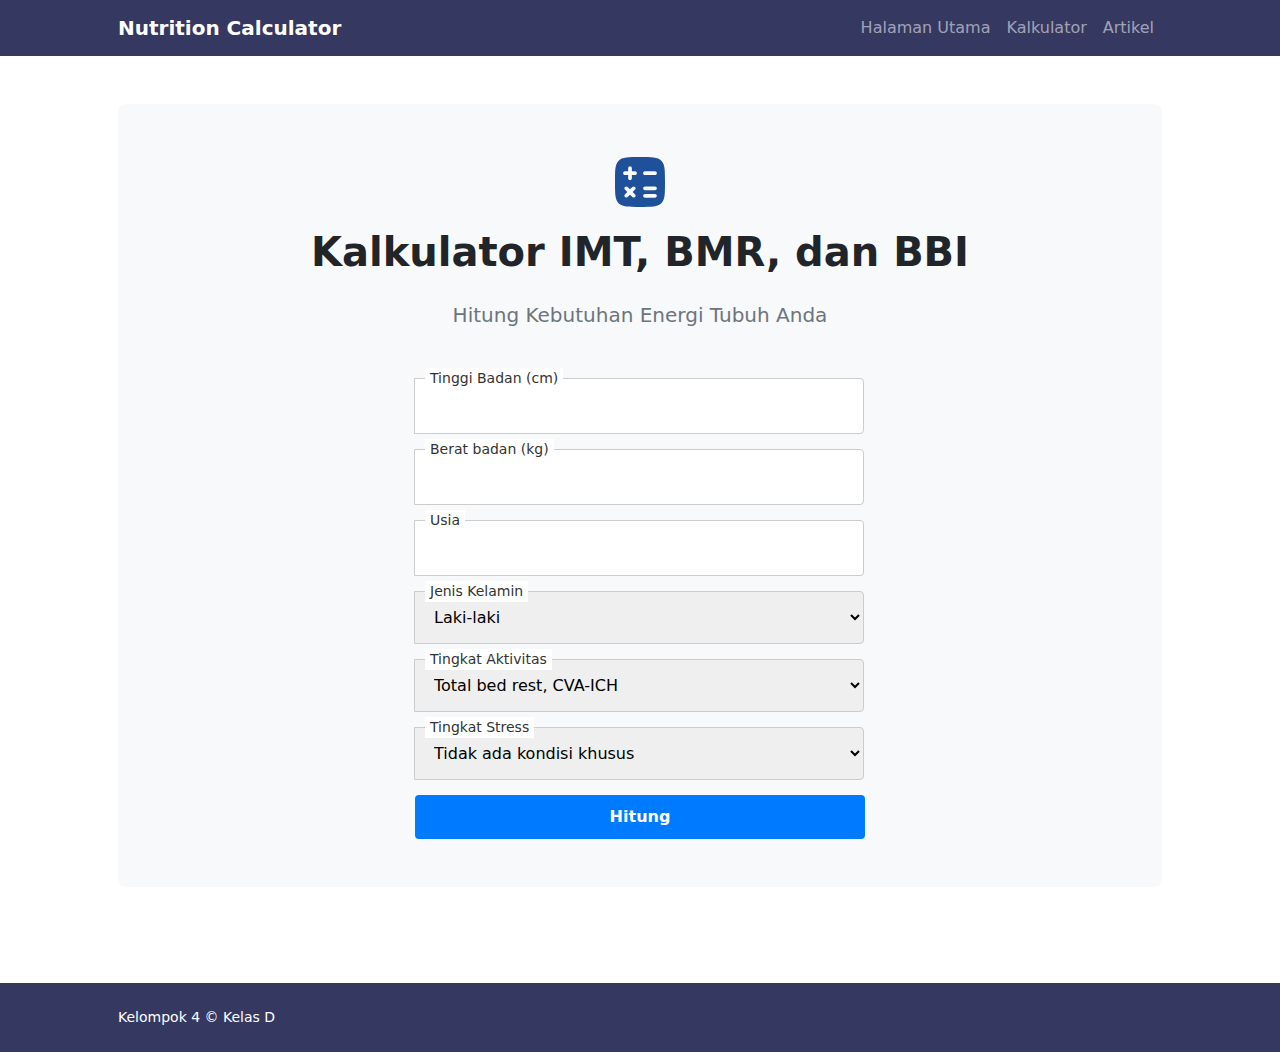
<file: kalkulator.html>
<!DOCTYPE html>
<html lang="en">
  <head>
    <meta charset="utf-8" />
    <meta name="viewport" content="width=device-width, initial-scale=1, shrink-to-fit=no"/>
    <meta name="description" content />
    <meta name="author" content />
    <title>Diagnostik & Edukasi Gizi | Kalkulator</title>
    <link href="css/styles.css" rel="stylesheet" />
  </head>
  <body class="d-flex flex-column">
    <main class="flex-shrink-0">
      <!-- Navigation-->
      <nav
        class="navbar navbar-expand-lg navbar-dark"
        style="background-color: #353861"
      >
        <div class="container px-5">
          <a class="navbar-brand" href="index.html"><b>Nutrition Calculator</b></a>
            <ul class="navbar-nav mb-2 mb-lg-0">
              <li class="nav-item">
                <a class="nav-link" href="index.html">Halaman Utama</a>
              </li>
              <li class="nav-item">
                <a class="nav-link" href="kalkulator.html">Kalkulator</a>
              </li>
              <li class="nav-item">
                <a class="nav-link" href="artikel.html">Artikel</a>
              </li>
            </ul>
          </div>
        </div>
      </nav>
      <!-- Page content-->
      <section class="py-5">
        <div class="container px-5">
          <!-- Contact form-->
          <div class="bg-light rounded-3 py-5 px-4 px-md-5 mb-5">
            <div class="text-center mb-5">
              <svg
                width="60px"
                height="auto"
                viewBox="0 0 24 24"
                fill="#none"
                xmlns="http://www.w3.org/2000/svg"
              >
                <path
                  fill-rule="evenodd"
                  clip-rule="evenodd"
                  d="M12 22C7.28595 22 4.92893 22 3.46447 20.5355C2 19.0711 
                                2 16.714 2 12C2 7.28595 2 4.92893 3.46447 3.46447C4.92893 2 7.28595 2 12 2C16.714 2 19.0711 2 20.5355 3.46447C22 4.92893 22 7.28595 22 12C22 16.714 22 19.0711 20.5355 20.5355C19.0711 22 16.714 22 12 22ZM8.75 6.49998C8.75 6.08576 8.41421 5.74998 8 5.74998C7.58579 5.74998 7.25 6.08576 7.25 6.49998L7.25 7.74999H6C5.58579 7.74999 5.25 8.08578 5.25 8.49999C5.25 8.91421 5.58579 9.24999 6 9.24999L7.25 9.24999V10.5C7.25 10.9142 7.58579 11.25 8 11.25C8.41421 11.25 8.75 10.9142 8.75 10.5V9.24999H10C10.4142 9.24999 10.75 8.91421 10.75 8.49999C10.75 8.08578 10.4142 7.74999 10 7.74999H8.75L8.75 6.49998ZM14 7.74998C13.5858 7.74998 13.25 8.08576 13.25 8.49998C13.25 8.91419 13.5858 9.24998 14 9.24998H18C18.4142 9.24998 18.75 8.91419 18.75 8.49998C18.75 8.08576 18.4142 7.74998 18 7.74998H14ZM14 13.75C13.5858 13.75 13.25 14.0858 13.25 14.5C13.25 14.9142 13.5858 15.25 14 15.25H18C18.4142 15.25 18.75 14.9142 18.75 14.5C18.75 14.0858 18.4142 13.75 18 13.75H14ZM7.03033 13.9697C6.73744 13.6768 6.26256 13.6768 5.96967 13.9697C5.67678 14.2626 5.67678 14.7374 5.96967 15.0303L6.93935 16L5.96968 16.9697C5.67679 17.2626 5.67679 17.7374 5.96968 18.0303C6.26258 18.3232 6.73745 18.3232 7.03034 18.0303L8.00001 17.0607L8.96966 18.0303C9.26255 18.3232 9.73742 18.3232 10.0303 18.0303C10.3232 17.7374 10.3232 17.2626 10.0303 16.9697L9.06067 16L10.0303 15.0303C10.3232 14.7374 10.3232 14.2626 10.0303 13.9697C9.73744 13.6768 9.26256 13.6768 8.96967 13.9697L8.00001 14.9393L7.03033 13.9697ZM14 16.75C13.5858 16.75 13.25 17.0858 13.25 17.5C13.25 17.9142 13.5858 18.25 14 18.25H18C18.4142 18.25 18.75 17.9142 18.75 17.5C18.75 17.0858 18.4142 16.75 18 16.75H14Z"
                  fill="#1F509A"
                />
              </svg>
              <h1 class="fw-bolder py-3">Kalkulator IMT, BMR, dan BBI</h1>
              <p class="lead fw-normal text-muted mb-0">
                Hitung Kebutuhan Energi Tubuh Anda
              </p>
            </div>
            <div class="row gx-5 justify-content-center">
              <div class="col-lg-8 col-xl-6">
                <div class="input-group">
                  <label for="height">Tinggi Badan (cm)</label>
                  <input type="number" id="height" min="0" step="0.1" />
                </div>
                <div class="input-group">
                  <label for="weight">Berat badan (kg)</label>
                  <input type="number" id="weight" min="0" step="0.1" />
                </div>
                <div class="input-group">
                  <label for="age">Usia</label>
                  <input type="number" id="age" min="0" step="1" />
                </div>
                <div class="input-group">
                  <label for="gender">Jenis Kelamin</label>
                  <select id="gender">
                    <option value="male">Laki-laki</option>
                    <option value="female">Perempuan</option>
                  </select>
                </div>
                <div class="input-group">
                  <label for="activity">Tingkat Aktivitas</label>
                  <select id="activity">
                    <option value="1.05">Total bed rest, CVA-ICH</option>
                    <option value="1.1">Mobilisasi di tempat tidur</option>
                    <option value="1.2">Jalan di sekitar kamar</option>
                    <option value="1.3">Aktivitas ringan</option>
                    <option value="1.4">Aktivitas sedang</option>
                    <option value="1.5">Aktivitas berat</option>
                  </select>
                </div>
                <div class="input-group">
                  <label for="stress">Tingkat Stress</label>
                  <select id="stress">
                    <option value="1">Tidak ada kondisi khusus</option>
                    <option value="1.1">Gagal jantung, bedah minor</option>
                    <option value="1.13">Kenaikan suhu tubuh 1°C</option>
                    <option value="1.13">
                      Trauma skeletal, curettage, PEB, post partum
                    </option>
                    <option value="1.3">
                      Operasi besar abdomen/thorax, SCTP
                    </option>
                    <option value="1.35">Trauma multipel</option>
                    <option value="1.5">Gagal hati, kanker</option>
                    <option value="1.5">Sepsis</option>
                    <option value="1.1">Pasca operasi selektif</option>
                    <option value="1.2">Infeksi</option>
                    <option value="1.1">Luka bakar 10%</option>
                    <option value="1.25">Luka bakar 25%</option>
                    <option value="1.5">Luka bakar 50%</option>
                  </select>
                </div>
                <button onclick="calculateResults()"><b>Hitung</b></button>
                <div id="result"></div>
              </div>
            </div>
          </div>
        </div>
      </section>
    </main>
    <!-- Footer-->
    <footer class="py-4 mt-auto" style="background-color: #353861;">
      <div class="container px-5">
        <div
          class="row align-items-center justify-content-between flex-column flex-sm-row"
        >
          <div class="col-auto">
            <div class="small m-0 text-white">
              Kelompok 4 &copy; Kelas D
            </div>
          </div>
        </div>
      </div>
    </footer>
    <script src="js/scripts.js"></script>
  </body>
</html>
</file>
